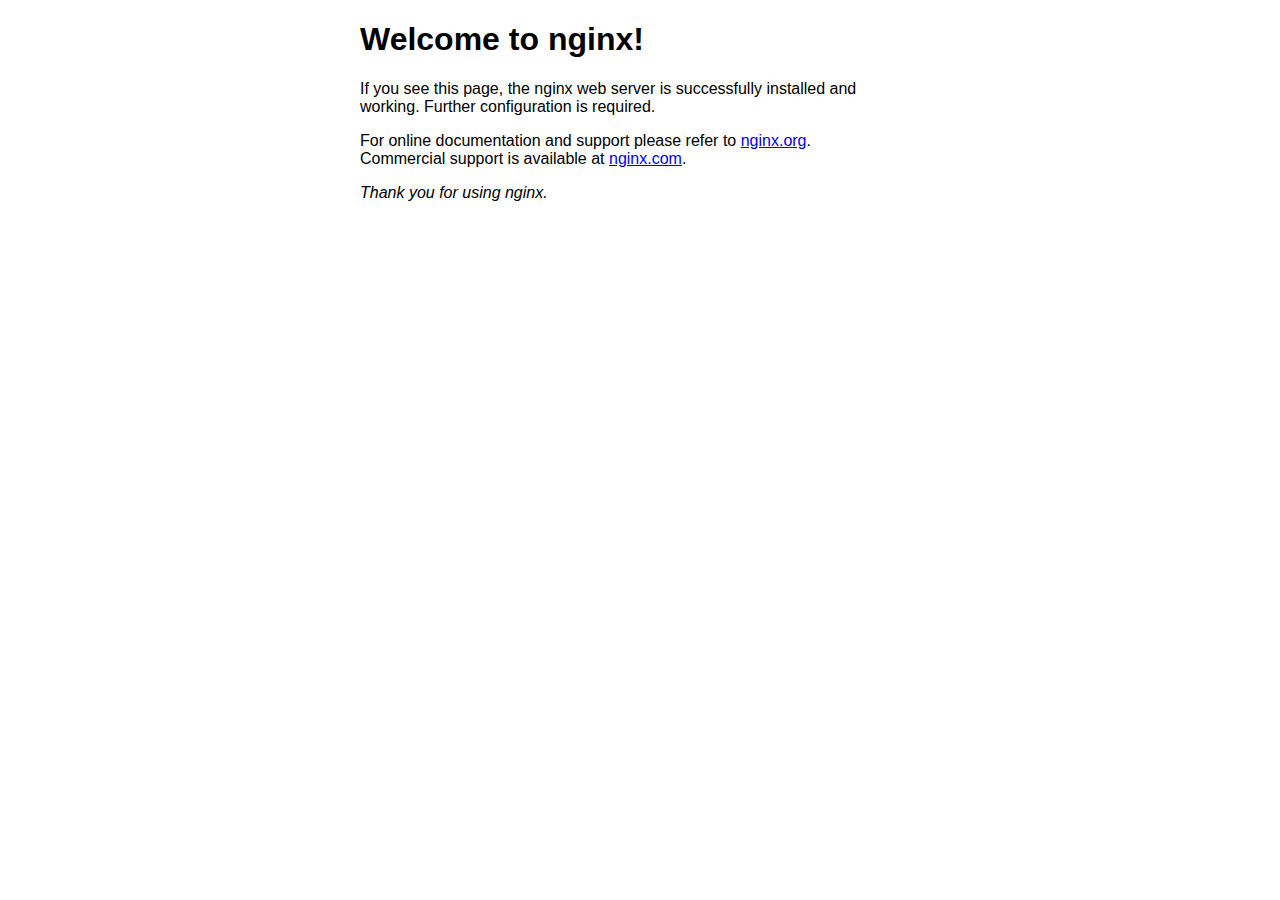
<file: frontend/index.nginx-debian.html>
<!DOCTYPE html>
<html>
<head>
<title>Welcome to nginx!</title>
<style>
html { color-scheme: light dark; }
body { width: 35em; margin: 0 auto;
font-family: Tahoma, Verdana, Arial, sans-serif; }
</style>
</head>
<body>
<h1>Welcome to nginx!</h1>
<p>If you see this page, the nginx web server is successfully installed and
working. Further configuration is required.</p>

<p>For online documentation and support please refer to
<a href="http://nginx.org/">nginx.org</a>.<br/>
Commercial support is available at
<a href="http://nginx.com/">nginx.com</a>.</p>

<p><em>Thank you for using nginx.</em></p>
</body>
</html>
</file>
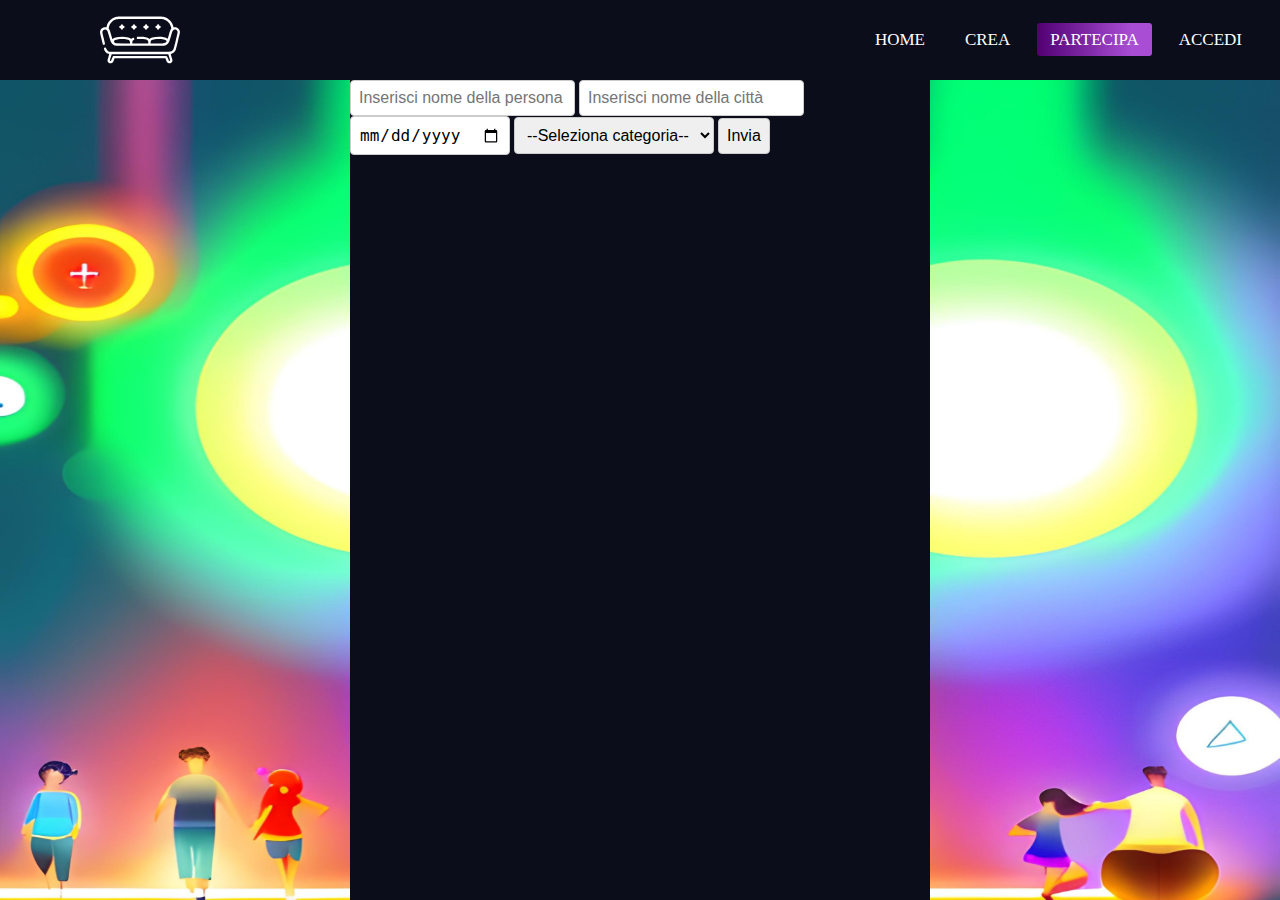
<file: frontend/ricerca_eventi.html>
<!DOCTYPE html>
<html lang="en">
<head>
    <meta charset="UTF-8">
    <meta http-equiv="X-UA-Compatible" content="IE=edge">
    <meta name="viewport" content="width=device-width, initial-scale=1.0">
    <title>Se Vedemo</title>
    <link rel="icon" type="image/png" href="../logo/icon_sevedemo_viola.svg">
    <link rel="stylesheet" href="https://cdnjs.cloudflare.com/ajax/libs/font-awesome/5.15.3/css/all.min.css"/>
    <!--mio CSS-->
    <link href="./css/top_navbar_style.css" rel="stylesheet">
    <link href="./css/style.css" rel="stylesheet">

</head>
<body onload="pulsanteNav()">
    <!--NAV BAR-->
    <nav>
        <input type="checkbox" id="check">
        <label for="check" class="checkbtn">
          <i class="fas fa-bars"></i>
        </label>
        
        <label class="logo">
            <img src="../logo/icon_sevedemo.svg">
        </label>
        
        <ul>
          <li><a href="index.html">Home</a></li>
          <li><a href="creazione_evento.html">Crea</a></li>
          <li><a class="active" href="#top">Partecipa</a></li>
          <li id="accedi-areapers"></li>
        </ul>
    </nav>

    <!--Ricerca Eventi-->

    <div class="row ricerca-contenuto">
        <div class="col ricerca-side-img-sx not-active">
            <img src="../img/verticale_gruppo2_1.jpg" alt="" class="pp">
        </div>
        <div class="col ricerca-area-eventi" id="padre">
            <!--Filtri-->
            <form >
                <input type="text" name="persona" id="persona" placeholder="Inserisci nome della persona">
                <input type="text" name="citta" id="citta" placeholder="Inserisci nome della città">
                <input type="date" name="data" id="data" placeholder="Seleziona il giorno">
                <select name="categoria" id="categoria">
                    <option value="">--Seleziona categoria--</option>
                    <option value="film">Film</option>
                    <option value="cocktail">Cocktail</option>
                    <option value="giochiInScatola">Giochi in scatola</option>
                    <option value="videogiochi">Videogiochi</option>
                    <option value="ristorante">Ristorante</option>
                    <option value="sport">Sport/Attività fisica</option>
                    <option value="altro">Altro</option>
                </select>
                <input type="submit" value="Invia" onclick="filtraEventi()">
            </form>
            <div id="lista-eventi">

            </div>
            <!--Eventi-->
            <!--
            <div class="evento">
                <div class="icona-evento">
                    <img src="../img/giochi_scatola.jpg" width="175px" height="175px">
                </div>
                <div class="dettagli-evento">
                    <p class="titolo-evento">Serata cluedo da Francesca</p>
                    <p class="testo-evento">Host: Francesca Rossi</p>
                    <p class="testo-evento">Giochi da tavolo</p>
                    <p class="testo-evento">Partecipanti: 3/6</p>
                    <p class="testo-evento">Data: 08/06/2023</p>
                    <p class="testo-evento">Via Vittorio Alfieri, 10 Torino, TO</p>
                </div>
            </div>
            -->


        </div>
        <div class="col ricerca-side-img-dx not-active">
            <img src="../img/verticale_gruppo2_2.jpg" alt="" class="pp">
        </div>
      </div>
    
      <script src="./js/script_functions.js"></script>
      <script src="./js/script_ricerca_eventi.js"></script>

</body>
</html>
</file>
<file: frontend/css/top_navbar_style.css>
*{
    padding: 0;
    margin: 0;
    text-decoration: none;
    list-style: none;
    box-sizing: border-box;
  }
  body{
    font-family: montserrat;
  }
  nav{
    background: #0B0D1B;
    height: 80px;
    width: 100%;
    position: sticky;
    top: 0px;
    left:0px;
    z-index: 99999;
  }
  label.logo{
    color: white;
    font-size: 35px;
    
    line-height: 80px;
    padding: 0 100px;
    font-weight: bold;
  }
  label.logo img{
    width:80px;
    height: auto;
  }
  nav ul{
    float: right;
    margin-right: 20px;
  }
  nav ul li{
    display: inline-block;
    line-height: 80px;
    margin: 0 5px;
  }
  nav ul li a{
    color: white;
    font-size: 17px;
    padding: 7px 13px;
    border-radius: 3px;
    text-transform: uppercase;
  }
  a.active{
    background: linear-gradient(90deg, #510073 0%, #A84DD4 82.29%);
    transition: .5s;
  }
  a:hover{
    background: linear-gradient(90deg, #A84DD4 22.92%, #510073 100%);
    transition: .5s;
  }
  .checkbtn{
    font-size: 30px;
    color: white;
    float: right;
    line-height: 80px;
    margin-right: 40px;
    cursor: pointer;
    display: none;
  }
  #check{
    display: none;
  }
  @media (max-width: 952px){
    label.logo{
      font-size: 30px;
      padding-left: 50px;
    }
    nav ul li a{
      font-size: 16px;
    }
  }
  @media (max-width: 858px){
    .checkbtn{
      display: block;
    }
    ul{
      position: fixed;
      width: 100%;
      height: 100vh;
      background: #0e101d;
      top: 80px;
      left: -100%;
      text-align: center;
      transition: all .5s;
    }
    nav ul li{
      display: block;
      margin: 50px 0;
      line-height: 30px;
    }
    nav ul li a{
      font-size: 20px;
    }
    a:hover,a.active{
      background: none;
      color: #A84DD4;
    }
    #check:checked ~ ul{
      left: 0;
    }
  }
  section{
    background: url(bg1.jpg) no-repeat;
    background-size: cover;
    height: calc(100vh - 80px);
  }
</file>
<file: frontend/css/style.css>
body{
    background-color: #0B0D1B;
    color: white;
}

* {
    box-sizing: border-box;
}

.img{
    background: url('../../img/orizzontale_gruppo2.jpg')no-repeat;
    width: 100%;
    height: 100vh;
    background-size: cover;
    background-position: center;
    position: relative;
  }
  .img::before{
    content: '';
    position: absolute;
    height: 100%;
    width: 100%;
    background: rgba(0, 0, 0, 0.4);
  }
  .center{
    position: absolute;
    top: 52%;
    left: 50%;
    transform: translate(-50%, -50%);
    width: 100%;
    padding: 0 20px;
    text-align: center;
  }
  .center .title{
    font-family: 'Anton', sans-serif;
    color: #fff;
    font-size: 130px;
    font-weight: 600;
  }
  .center .sub_title{
    color: #fff;
    font-size: 52px;
    font-weight: 600;
  }

.ricerca-contenuto{
    height: fit-content;
    width: 100%;
    display: grid;
    justify-content: center;
    grid-template-columns: 350px auto 350px;
}

.row{
    margin: 0px;
}

.ricerca-side-img-dx{
    position: fixed;
    box-sizing: border-box;
    right: 0px;
    width: 350px;  
    height: 100%;
    padding: 0%;
    grid-column: 3/3;
}

.ricerca-side-img-sx{
    position: fixed;
    box-sizing: border-box;
    left: 0px;
    width: 350px;
    height: 100%;
    padding: 0%;
    grid-column: 1/1;
}

.pp{
    width:100%;
    height:100%;
}

.ricerca-area-eventi{
    align-content: center;
    grid-column: 2/2;
}

.ricerca-evento{
    align-self: center;
    margin: auto;
    margin-top: 10px;
    background-color: #0e101d;
    border: #510073 solid 4px;
    padding: 5px;
    align-content: center;
    width: 600px;
    height: 200px;
}

.ricerca-icona-evento{
    width: fit-content; 
    height: fit-content;
    float: left;
}

.ricerca-icona-evento img{
    width: 175px;
    height: 175px;
}

.ricerca-dettagli-evento{
    margin-left: 20px;
    height: 200px;
    width: auto;
    float: right;
}

.ricerca-titolo-evento{
    color: white;
    font-weight: bold;
    margin: 0px;
}

.ricerca-testo-evento{
    color:white;
    margin: 0px;
}



@media (max-width: 992px){
    .ricerca-contenuto{
        width: 100%;
        display: grid;
        justify-content: center;
        grid-template-columns: auto;
    }
    .not-active{
        display: none;
    }
}

@media (max-width: 768px){
    .ricerca-icona-evento{
        display: none;
    }
    .ricerca-evento{
        width:fit-content;
    }
}

/*
stile creazione evento
*/
textarea {
    resize: none;
}

input, select {
    padding: 8px;
    border-radius: 4px;
    border: 1px solid #ccc;
    font-size: 16px;
  }

input[type="datetime-local"] {
    padding: 8px;
    border-radius: 4px;
    border: 1px solid #ccc;
    font-size: 16px;
}

.singolo-img-dx{
    position: fixed;
    box-sizing: border-box;
    right: 0px;
    width: auto;
    height: 100%;
    padding: 0%;
}

.singolo-dettagli{
    margin: auto;
    margin-top: 10px;
    margin-bottom: 10px;
    margin-left: 20px;
    display: inline-block;
    width: 350px;
}

.singolo-dettagli-evento{
    display: contents;
    color: white;
    float: right;
    position: sticky;
}
.singolo-dettagli:hover{
    color: #A84DD4;
}


.singolo-titolo-evento{
    display: grid;
    justify-content: center;
    position: sticky;
}

.singolo-btnBack{
    border: solid #A84DD4 2px;
    color: #A84DD4;
    grid-column: 1/1;
    background: none;
    width: 75px;
    height: 75px;
}

.singolo-btnBack:hover{
    background-color: #A84DD4;
    border-color: #510073;
    color: white;
}

.singolo-icona{
    float:left;
    width: 64px;
    height: 64px;
}

.singolo-testo{
    margin-bottom: 10px;
}

.singolo-btnIscrizione{
    background: linear-gradient(90deg, #A84DD4 22.92%, #510073 100%);
    border: none;
    color: white;
}

.singolo-btnContatti{
    background: linear-gradient(90deg, #510073 0%, #A84DD4 82.29%);
    border: none;
    color: white;
}

.singolo-btnIscrizione:hover, .singolo-btnContatti:hover{
    background: #A84DD4;
}

.singolo-titolo{
    grid-column: 2/2;
    margin-left: 50px;
    margin-right: 50px;
    margin-top: auto;
    margin-bottom: auto;
    font-size: xx-large;
}

.singolo-icona-titolo{
    width: 75px;
    height: 75px;
    grid-column: 3/3;
}

.singolo-contenuto{
    height: 100%;
    width: 60%;
    float: left;
}

.singolo-immagine-sinistra{
    width: fit-content;
    height: fit-content;
    position: absolute;
    right: 0px;
    top: 240px;
    z-index: -1;
}

.singolo-immagine-sinistra img{
    max-width: 680px;
    height: 100%;

}

.singolo-descrizione{
    margin-bottom: 30px;
}

.singolo-numero-partecipanti{
    font-size: x-large;
    margin-bottom: 30px;
}

.singolo-titolo-span{
    font-size: xx-large;
}

.mostraPartecipanti{
    width: 800px;
    height: 300px;
    overflow: auto;
}

.lista-recen{
    align-self: center;
    margin: auto;
    margin-top: 10px;
    background-color: #0e101d;
    border: #510073 solid 4px;
    padding: 5px;
    align-content: center;
    width: 600PX;
    height: 200px;
}

.lista-icona-recen{
    width: fit-content; 
    height: fit-content;
    float: left;
}

.lista-icona-recen img{
    width: 175px;
    height: 175px;
}

.lista-dettagli-recen{
    margin-left: 20px;
    height: 200px;
    width: 350PX;
    float: right;
}

.lista-titolo-recen{
    color: white;
    font-weight: bold;
    margin: 0px;
}

.lista-testo-recen{
    color:white;
    margin: 0px;
    white-space: pre-wrap;
}

.btn-crea-recen{
    border: solid #A84DD4 2px;
    color: #A84DD4;
    grid-column: 1/1;
    background: none;
    padding-left:10px;
    padding-right:10px;
    height: 30px;
}
.btn-crea-recen:hover{
    background-color: #A84DD4;
    border-color: #510073;
    color: white;
}



/* MODAL RECENSIONE */

.bg-modal {
	background-color: rgba(0, 0, 0, 0.8);
	width: 100%;
	height: 100%;
	position: absolute;
	top: 0;
    left: 0;
	display: none;
	justify-content: center;
	align-items: center;
}

.modal-contents {
	height: 300px;
	width: 500px;
	background-color: white;
    color:black;
	text-align: center;
	padding: 20px;
	position: relative;
	border-radius: 4px;
}

.input-modal {
	margin: 15px auto;
	display: block;
	width: 50%;
	padding: 8px;
	border: 1px solid gray;
}

.btn-close {
	position: absolute;
	top: 0;
	right: 10px;
	font-size: 42px;
	color: #333;
	transform: rotate(45deg);
	cursor: pointer;
}

.btn-close:hover {
    color: #666;
}


.lista-utente {
    align-self: center;
    margin: auto;
    margin-top: 10px;
    background-color: #0e101d;
    border: #510073 solid 4px;
    padding: 5px;
    align-content: center;
    width: 250px;
    height: 125px;
    display: inline-block;
}

.lista-utente-nome{
    color: white;
    font-weight: bold;
    margin: 0px;
}

.lista-utente-icona{
    width: fit-content; 
    height: fit-content;
    float: left;
}

.lista-utente-icona img{
    width: 100px;
    height: 100px;
}

.lista-utente-dettagli{
    margin-left: 105px;
    margin-top: 30px;
    height: 70px;
    width: fit-content;
}
</file>
